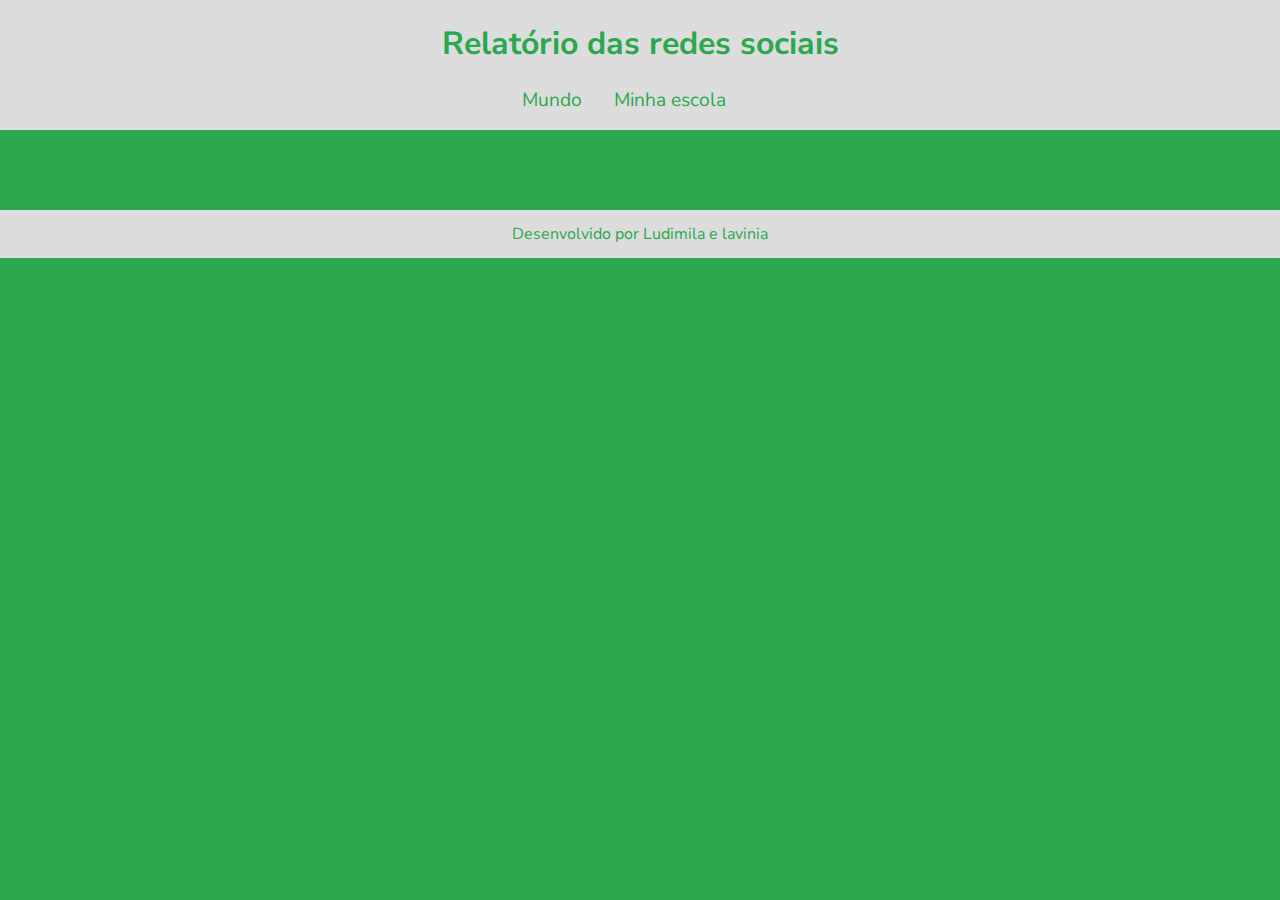
<file: dados globais/minha-escola.html>
<!DOCTYPE html>
<html lang="pt-br">
<head>
    <meta charset="UTF-8">
    <meta name="viewport" content="width=device-width, initial-scale=1.0">
    <title>Redes Sociais - Minha escola</title>
    <link rel="stylesheet" href="style.css">
    <script src="https://cdn.plot.ly/plotly-2.27.0.min.js" charset="utf-8"></script>
</head>
<body>
    <header>
        <h1>Relatório das redes sociais</h1>
        <nav>
            <a href="index.html">Mundo</a>
            <a href="minha-escola.html">Minha escola</a>
        </nav>
    </header>
    <main class="graficos-section">
        <section id="graficos-container" class="graficos-container">
            <!-- crie os gráficos/texto aqui -->
        </section>
    </main>
    <footer>
        <p>Desenvolvido por Ludimila e lavinia</p>
    </footer>
    <script type="module" src="graficos/common.js"></script>
    <script type="module" src="graficos/redesSociaisMinhaEscola.js"></script>
</body>
</html>
</file>
<file: dados globais/style.css>
@import url('https://fonts.googleapis.com/css2?family=Nunito+Sans:ital,opsz,wght@0,6..12,200..1000;1,6..12,200..1000&display=swap');

:root {
    --bg-color: #2aa74f;
    --primary-color: #DDDDDD;
    --secondary-color: #046e42;
    --font: "Nunito Sans", sans-serif;
}

body {
    background-color: var(--bg-color);
    color: var(--primary-color);
    font-family: var(--font);
    height: 100vh;
    margin: 0;
}

header {
    background-color: var(--primary-color);
    text-align: center;
    padding: 1px;
}

h1 {
    font-size: 2rem;
    color: var(--bg-color);
    font-weight: 700;
}

nav {
    display: flex;
    justify-content: center;
    font-weight: 400;
}

nav a {
    text-decoration: none;
    color: var(--bg-color);
    margin: 0 2rem 1rem 0rem;
    font-size: 1.2rem;
}

nav a:hover {
    text-decoration: underline;
    transform: scale(0.90);
    transition: transform 0.1s;
}

.grafico {
    margin-top: 3rem;
}

.graficos-container {
    margin: 5rem;
}

.graficos-container__texto {
    font-size: 1.3rem;
    text-align: center;
    padding: 2rem;
    border: var(--secondary-color) solid 2px;
}

span {
    font-weight: bold;
    color: var(--secondary-color);
}

footer {
    display: flex;
    align-items: center;
    justify-content: center;
    background-color: var(--primary-color);
    color: var(--bg-color);
    width: 100%;
    height: 3rem;
    margin-top: 2rem;
}
</file>
